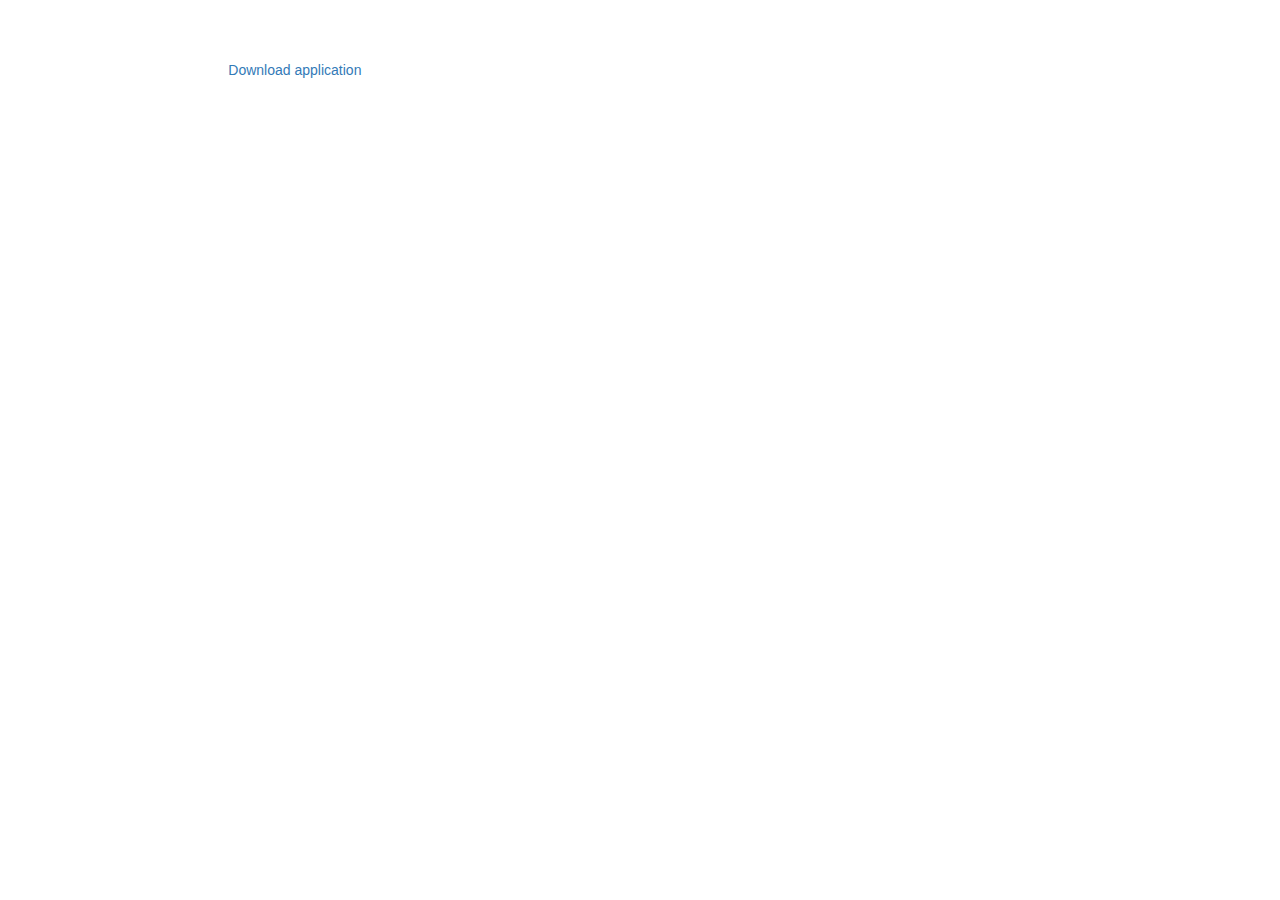
<file: src/main/webapp/WEB-INF/templates/applicationPage.html>
<!DOCTYPE html>
<html xmlns:th="http://www.thymeleaf.org">
<head>
    <link rel="stylesheet" href="http://maxcdn.bootstrapcdn.com/bootstrap/3.3.7/css/bootstrap.min.css">
    <link rel="stylesheet" th:href="@{/templates/css/gamestore.css}">
</head>

<body>
<div class="container-fluid bg-main">
    <div th:replace="fragment/header :: header"></div>

    <div class="row">
        <h1 th:text="${app.name}" class="text-center"></h1>

        <div class="row">
            <div class="col-sm-2">
                <p class="text-right text-bold" th:text="#{application.description}"></p>
            </div>
            <div class="col-sm-5">
                <p th:text="${app.description}"></p>
            </div>
        </div>

        <div class="row">
            <div class="col-sm-2">
                <p class="text-right text-bold" th:text="#{application.category}"></p>
            </div>
            <div class="col-sm-5">
                <p th:text="${app.category}"></p>
            </div>
        </div>

        <div class="row">
            <div class="col-sm-2">
                <p class="text-right text-bold" th:text="#{application.uploaded}"></p>
            </div>
            <div class="col-sm-5">
                <p th:text="${#calendars.format(app.timeUploaded, 'dd MMM yyyy')}"></p>
            </div>
        </div>

        <div class="row">
            <div class="col-sm-2">
                <p class="text-right text-bold" th:text="#{application.downloaded}"></p>
            </div>
            <div class="col-sm-5">
                <p th:text="${app.downloadNumber}"></p>
            </div>
        </div>

        <div class="col-sm-offset-2 col-sm-5">
            <a th:href="@{'/' + ${app.id} + '/download'}" th:text="#{application.download}">Download application</a>
        </div>

    </div>
</div>
</body>

</html>
</file>
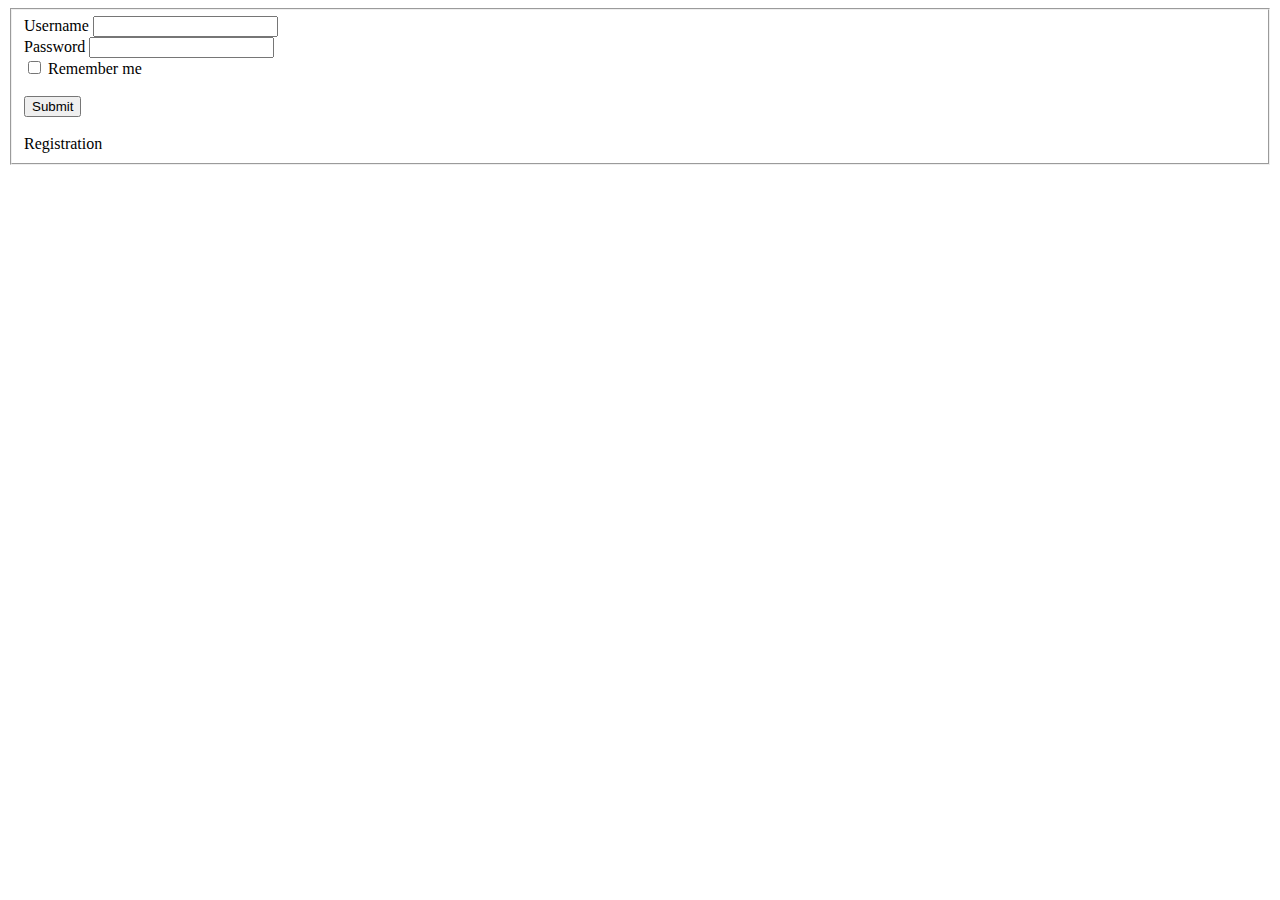
<file: src/main/webapp/WEB-INF/templates/login.html>
<!DOCTYPE html>
<html xmlns:th="http://www.thymeleaf.org">

<body>

<form th:action="@{/login}" method="POST">
    <fieldset>
        <div th:if="${param.error}" th:text="#{login.invalid}"></div>

        <label for="username" th:text="#{registration.username}">Username</label>
        <input id="username" type="text" name="username" required="true"/><br>

        <label for="password" th:text="#{registration.password}">Password</label>
        <input id="password" type="password" name="password" required="true"/><br>


        <input id="rememberMe" name="remember-me" type="checkbox"/>
        <label for="rememberMe" class="inline" th:text="#{login.rememberMe}">Remember me</label><br>

        <br>
        <input name="submit" type="submit" th:value="#{login.login}"/>

        <br><br>
        <a th:href="@{/registration}" th:text="#{login.registration}">Registration</a>
    </fieldset>
</form>

</body>

</html>
</file>
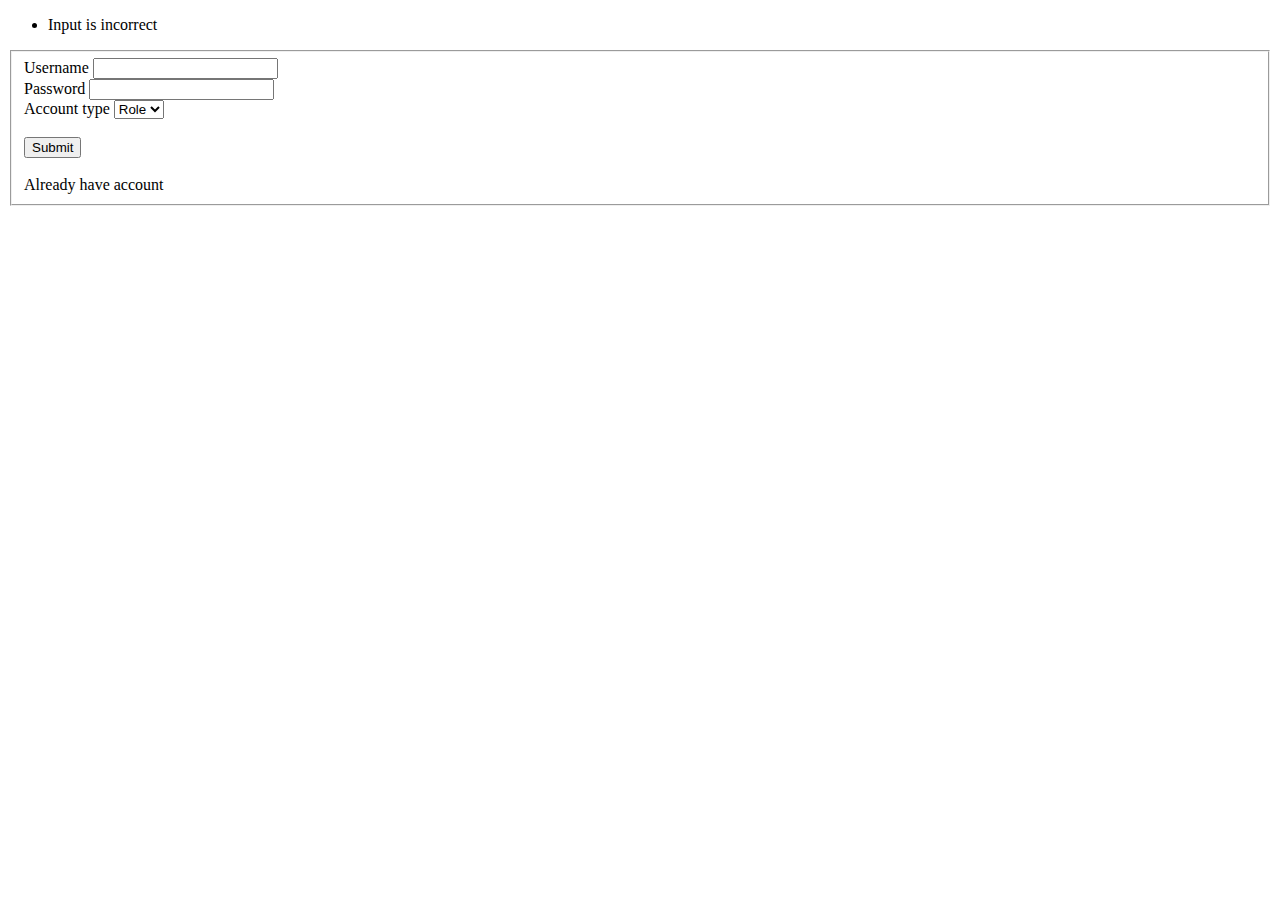
<file: src/main/webapp/WEB-INF/templates/registration.html>
<!DOCTYPE html>
<html xmlns:th="http://www.thymeleaf.org">
<body>
<form th:action="@{/registration}" th:object="${user}" method="post">
    <div class="errors" th:if="${#fields.hasErrors('*')}">
        <ul>
            <li th:each="err : ${#fields.errors('*')}" th:text="${err}">Input is incorrect</li>
        </ul>
    </div>

    <fieldset>
        <label th:for="${username}" th:text="#{registration.username}">Username</label>
        <input type="text" th:field="*{username}" required="true"/> <br>

        <label th:for="${password}" th:text="#{registration.password}">Password</label>
        <input type="password" th:field="*{password}" required="true"/> <br>

        <label th:for="${role}" th:text="#{registration.selectRole}">Account type</label>
        <select th:field="*{role}">
            <option th:each="role : ${allRoles}" th:value="${role}" th:text="#{${'registration.role.' + role}}">Role
            </option>
        </select>
        <br><br>
        <input type="submit" th:value="#{registration.submit}"/>

        <br><br>
        <a th:href="@{/login}" th:text="#{registration.alreadyRegistered}">Already have account</a>
    </fieldset>
</form>
</body>
</html>
</file>
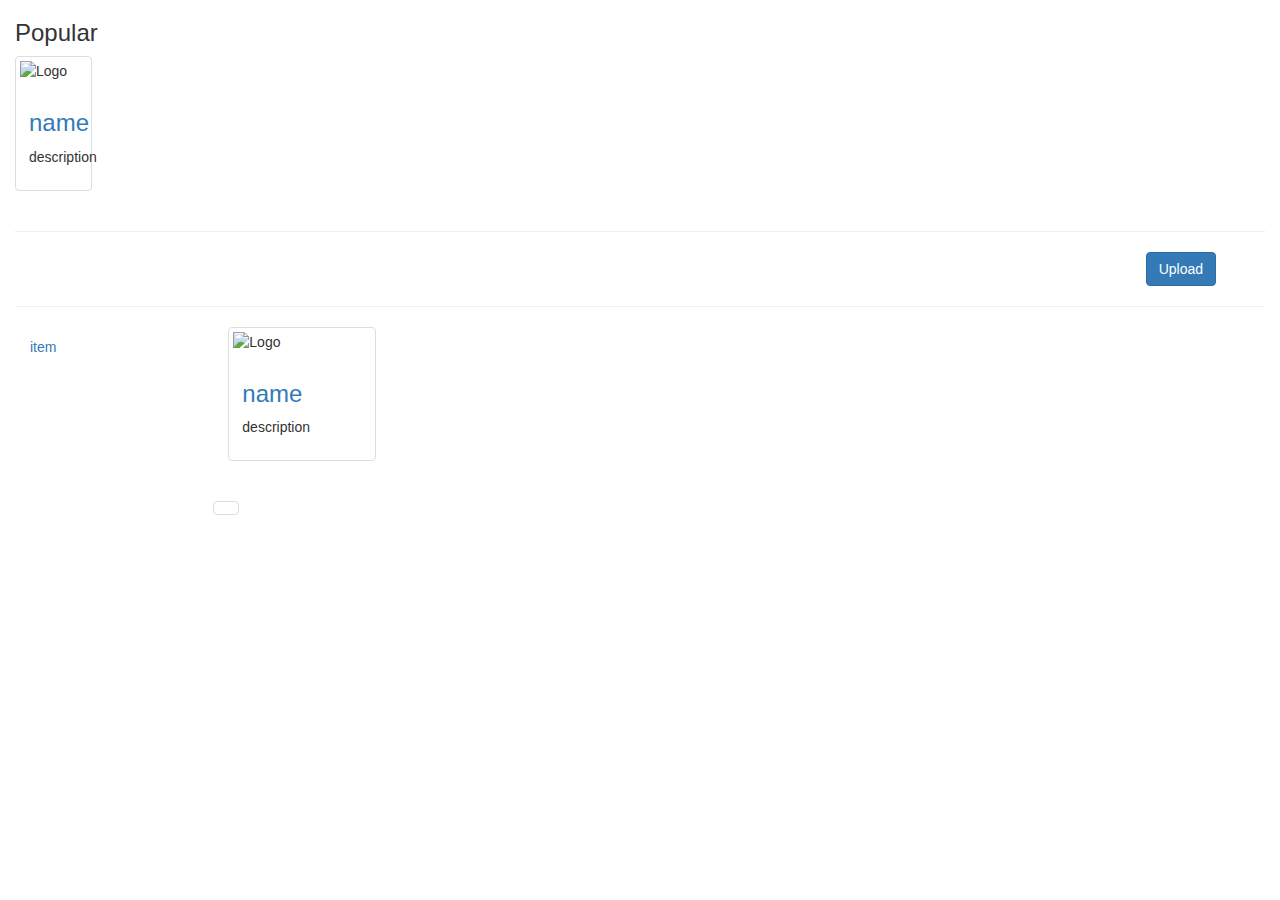
<file: src/main/webapp/WEB-INF/templates/shopwindow.html>
<!DOCTYPE html>
<html xmlns:th="http://www.thymeleaf.org"
      xmlns:sec="http://www.thymeleaf.org/thymeleaf-extras-springsecurity4">
<head>
    <link rel="stylesheet" href="http://maxcdn.bootstrapcdn.com/bootstrap/3.3.7/css/bootstrap.min.css">
    <link rel="stylesheet" th:href="@{/templates/css/gamestore.css}">
</head>

<body>

<div class="container-fluid bg-main">

    <div th:replace="fragment/header :: header"></div>

    <div>
        <h3 th:text="#{shopwindow.mostPopular}">Popular</h3>

        <div class="row">
            <div th:each="app : ${popularApplications}" class="col-sm-4 col-md-1">
                <div class="thumbnail"
                     th:with="image512=${app.image512Path},image128=${app.image128Path}">
                    <img th:src="(${image512} != null) ? @{/files/__${image512}__}
                        : ((${image128} != null) ? @{/files/__${image128}__}
                        : @{/assets/images/default_cover.jpg})" alt="Logo" width="100%">
                    <div class="caption">
                        <h3><a th:text="${app.name}" th:href="@{'/' + ${app.id}}">name</a></h3>
                        <p class="one-line-cut" th:text="${app.description}">description</p>
                    </div>
                </div>
            </div>
        </div>

        <hr class="hr-green">
    </div>

    <div sec:authorize-url="/upload" sec:authorize="hasRole('DEVELOPER')">
        <!-- need to apply both authorize-url and authorize to over-secure?-->
        <div class="row">
            <a class="btn btn-primary" th:href="@{/upload}" th:text="#{shopwindow.upload}"
               style="float: right; margin-right: 5%;">Upload
            </a>
        </div>
        <hr class="hr-green">
    </div>

    <div class="row">
        <div class="col-md-2 bg-categories">
            <ul class="nav nav-pills nav-stacked">
                <li th:each="category : ${allCategories}">
                    <a th:text="#{${'category.' + category}}"
                       th:href="@{/(page=1,category=__${category}__)}">item</a>
                </li>
            </ul>
        </div>

        <div class="col-md-10">
            <div class="row">
                <div th:each="app : ${pageApplications}" class="col-sm-6 col-md-2">
                    <div class="thumbnail"
                         th:with="image512=${app.image512Path},image128=${app.image128Path}">
                        <img th:src="(${image512} != null) ? @{/files/__${image512}__}
                        : ((${image128} != null) ? @{/files/__${image128}__}
                        : @{/assets/images/default_cover.jpg})" alt="Logo" width="100%">
                        <div class="caption">
                            <h3><a th:text="${app.name}" th:href="@{'/' + ${app.id}}">name</a></h3>
                            <p class="one-line-cut" th:text="${app.description}">description</p>
                        </div>
                    </div>
                </div>
            </div>

            <div class="row">
                <div th:unless="${pageCount == 0}">
                    <ul class="pagination" th:each="pageNum : ${#numbers.sequence(1, __${pageCount}__)}">
                        <li>
                            <a th:href="@{/(page=__${pageNum}__,category=__${#httpServletRequest.getParameter('category')}__)}"
                               th:text="${pageNum}"></a></li>
                    </ul>
                </div>
            </div>

            <div class="row">
                <div th:if="${pageCount == 0}">
                    <p th:text="#{shopwindow.noApplicationsInCategory}"></p>
                </div>
            </div>
        </div>
    </div>
</div>
</body>

</html>
</file>
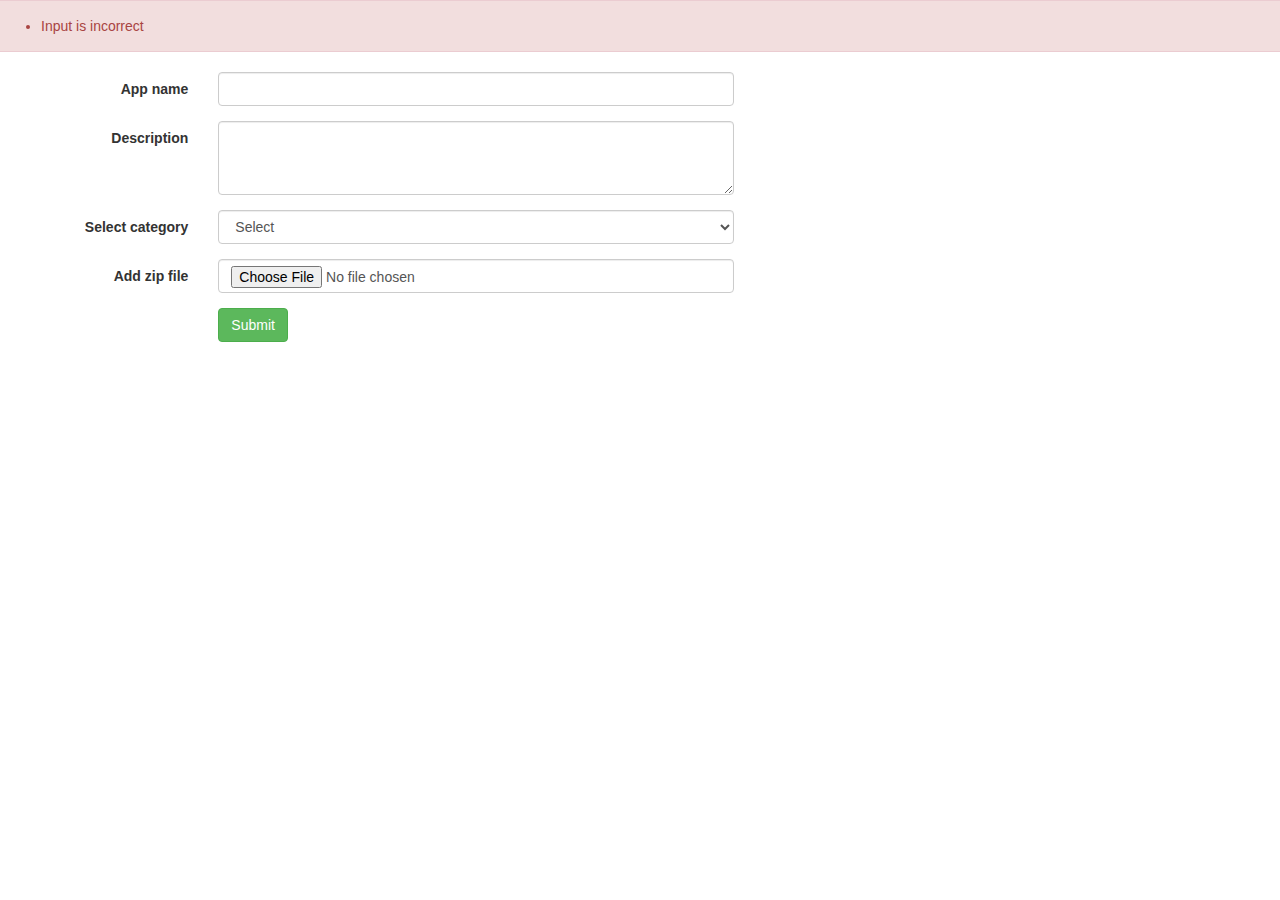
<file: src/main/webapp/WEB-INF/templates/upload.html>
<!DOCTYPE html>
<html xmlns:th="http://www.thymeleaf.org">

<head>
    <link rel="stylesheet" href="http://maxcdn.bootstrapcdn.com/bootstrap/3.3.7/css/bootstrap.min.css">
    <link rel="stylesheet" th:href="@{/templates/css/gamestore.css}">
</head>

<body>
<div class="container-fluid bg-main">
    <div th:replace="fragment/header :: header"></div>

    <div class="row">
        <form th:action="@{/upload}" th:object="${applicationForm}" method="post" enctype="multipart/form-data"
              accept-charset="UTF-8" class="form-horizontal">
            <div class="alert alert-danger form-group" th:if="${#fields.hasErrors('*')}">
                <ul>
                    <li th:each="err : ${#fields.errors('*')}" th:text="${err}">Input is incorrect</li>
                </ul>
            </div>

            <div class="form-group">
                <label th:for="${userGivenName}" th:text="#{upload.userGivenName}" class="col-sm-2 control-label">App
                    name</label>
                <div class="col-sm-5">
                    <input type="text" th:field="*{userGivenName}" required="true" class="form-control"
                           th:placeholder="#{upload.userGivenNamePlaceholder}"/>
                </div>
            </div>

            <div class="form-group">
                <label th:for="${description}" th:text="#{upload.description}" class="col-sm-2 control-label">Description</label>
                <div class="col-sm-5">
                    <textarea type="text" th:field="*{description}" class="form-control" rows="3"
                              th:placeholder="#{upload.descriptionPlaceholder}"></textarea>
                </div>
            </div>

            <div class="form-group">
                <label th:for="${category}" th:text="#{upload.selectCategory}" class="col-sm-2 control-label">Select
                    category</label>
                <div class="col-sm-5">
                    <select th:field="*{category}" class="form-control" required>
                        <option th:text="#{upload.emptyCategory}" value="" selected disabled>Select</option>
                        <option th:each="cat : ${allCategories}" th:value="${cat}" th:text="#{${'category.' + cat}}">
                            Category
                        </option>
                    </select>
                </div>
            </div>

            <div class="form-group">
                <label th:for="${file}" th:text="#{upload.zipFile}" class="col-sm-2 control-label">Add zip file</label>
                <div class="col-sm-5">
                    <input type="file" th:field="*{file}" accept=".zip" required="true" class="form-control"/>
                </div>
            </div>

            <div class="form-group">
                <div class="col-sm-offset-2 col-sm-5">
                    <input type="submit" th:value="#{upload.submit}" class="btn btn-success"/>
                </div>
            </div>

        </form>
    </div>
</div>
</body>

</html>
</file>
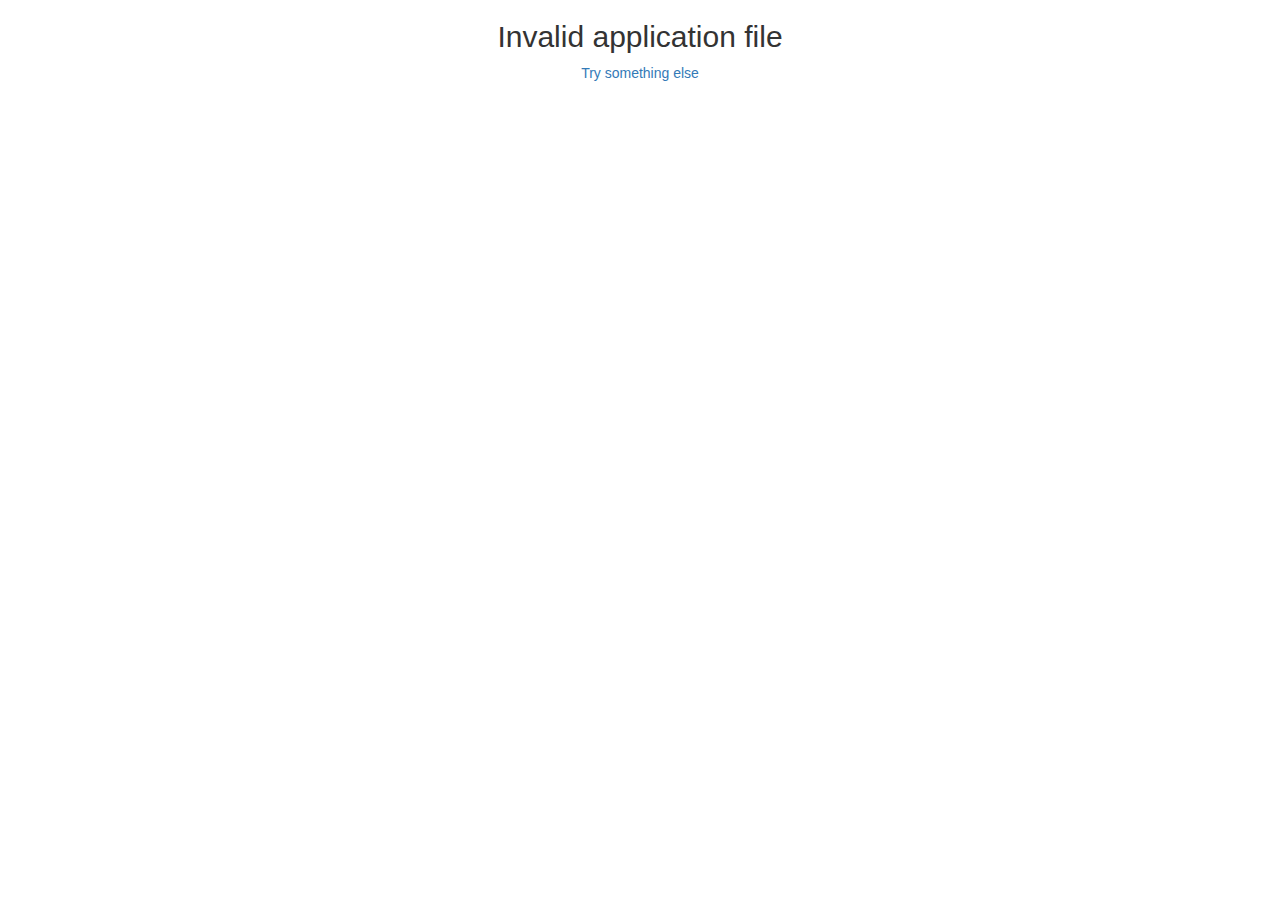
<file: src/main/webapp/WEB-INF/templates/error/invalidApplicationFile.html>
<!DOCTYPE html>
<html xmlns:th="http://www.thymeleaf.org">
<head>
    <link rel="stylesheet" href="http://maxcdn.bootstrapcdn.com/bootstrap/3.3.7/css/bootstrap.min.css">
</head>

<body>
<div class="text-center">
    <h2 th:text="#{error.invalidApplicationFile}">Invalid application file</h2>
    <a th:href="@{/}" th:text="#{error.trySomethingElse}">Try something else</a>
</div>
</body>

</html>
</file>
